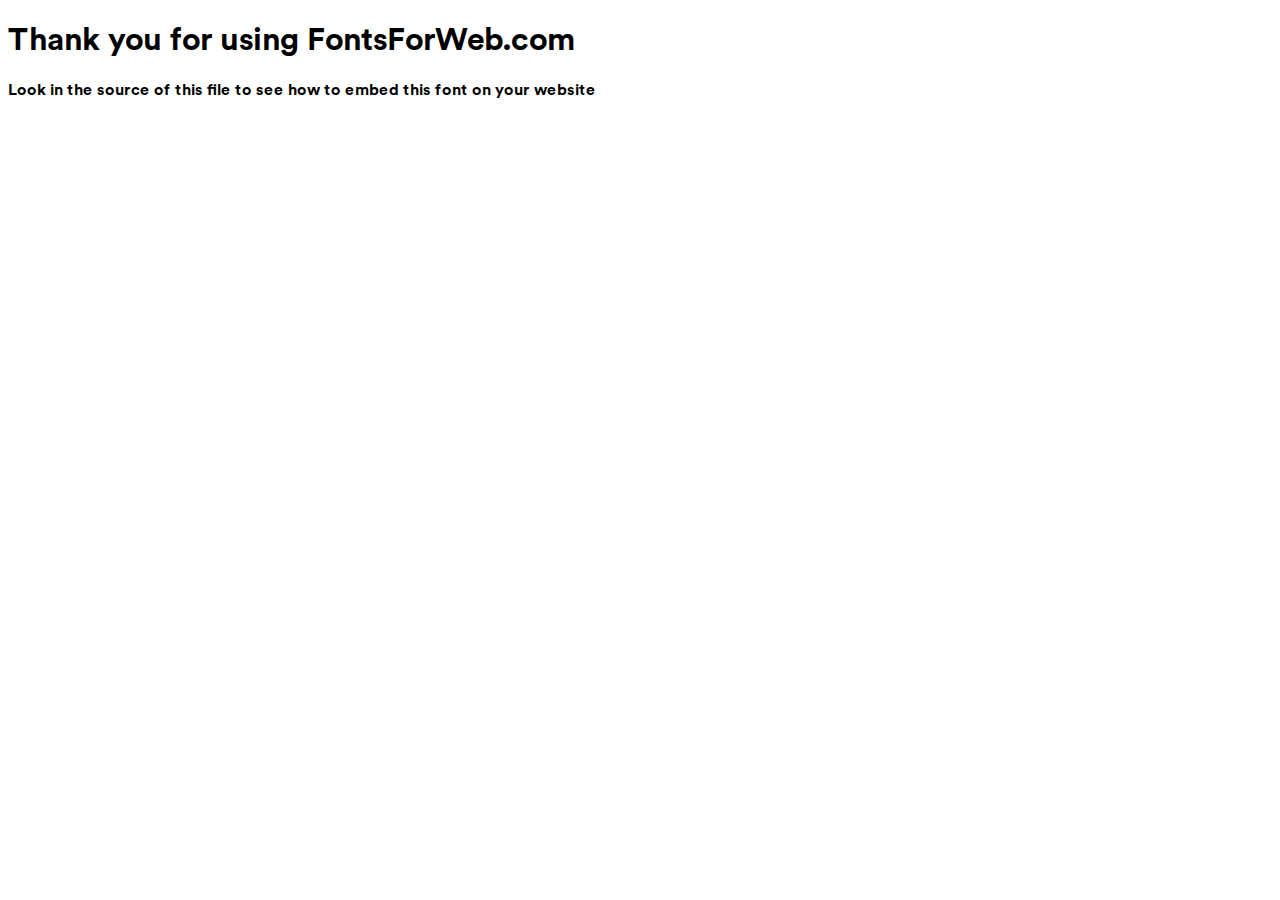
<file: fonts/CircularStdBold/index.html>
<!DOCTYPE html>
<html class="no-js">
    <head>
        <meta charset="utf-8">
        <meta http-equiv="X-UA-Compatible" content="IE=edge">
        <title> web font from FontsForWeb.com</title>
        <meta name="description" content="">
        <meta name="viewport" content="width=device-width, initial-scale=1">
        <link rel="stylesheet" href="font.css">
        <style type="text/css">
		/* when @font-face is defined(it is in font.css) you can add the font to any rule by using font-family */
		h1 {
			font-family: 'CircularStdBold';
		}
		</style>
    </head>
    <body>
    	<h1>Thank you for using FontsForWeb.com</h1>
        <p class="fontsforweb_fontid_79748">Look in the source of this file to see how to embed this font on your website</p>
    </body>
</html>
</file>
<file: fonts/CircularStdBold/font.css>
@font-face {
	font-family: 'CircularStdBold';
	src: url('./CircularStdBold.eot');
	src: local('CircularStdBold'), url('./CircularStdBold.woff') format('woff'), url('./CircularStdBold.ttf') format('truetype');
}
/* use this class to attach this font to any element i.e. <p class="fontsforweb_fontid_79748">Text with this font applied</p> */
.fontsforweb_fontid_79748 {
	font-family: 'CircularStdBold' !important;
}

/* Font downloaded from FontsForWeb.com */
</file>
